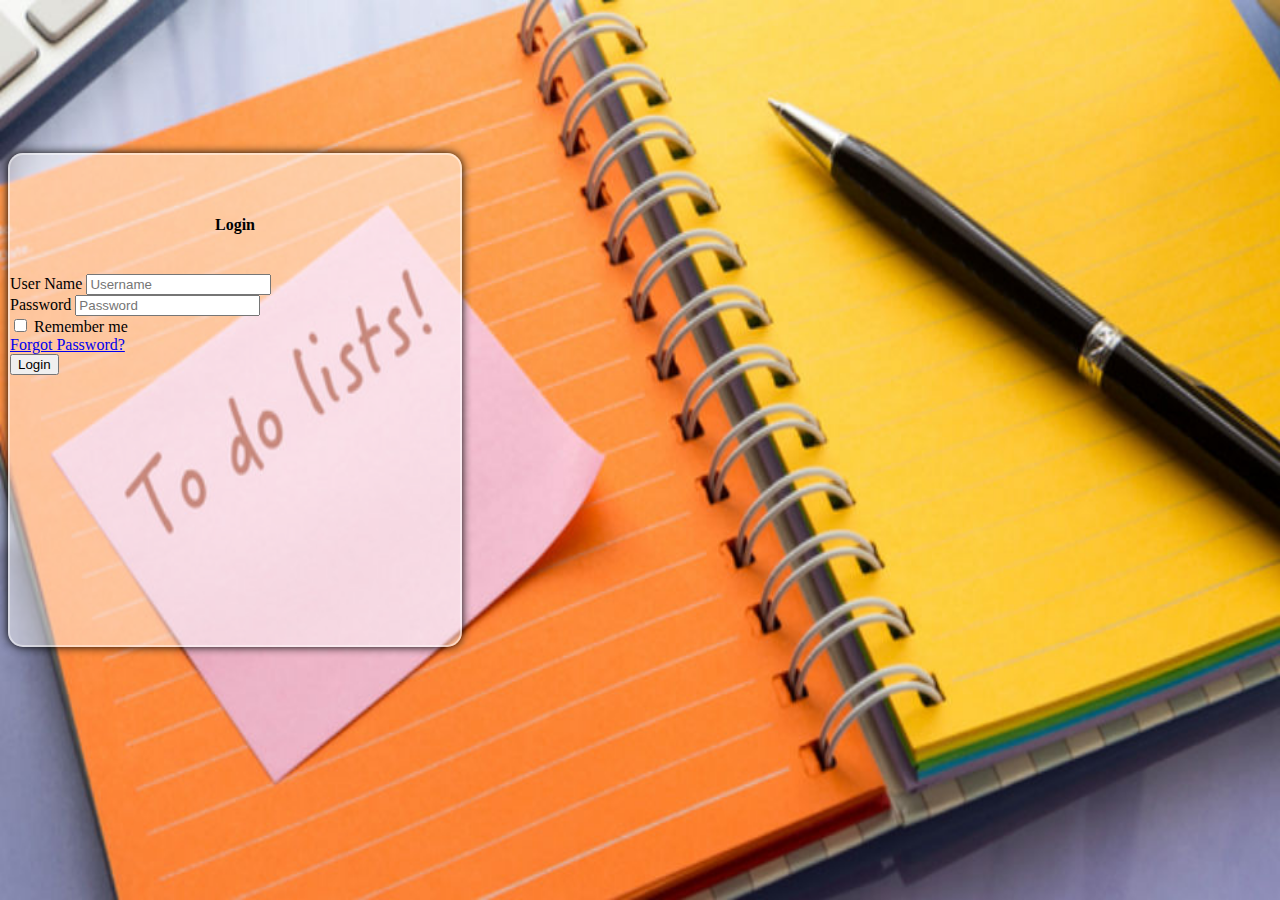
<file: index.html>
<!DOCTYPE html>
<html lang="en">
<head>
    <meta charset="UTF-8">
    <meta http-equiv="X-UA-Compatible" content="IE=edge">
    <meta name="viewport" content="width=device-width, initial-scale=1.0">
    <title>ToDo App</title>
    <link href="https://cdn.jsdelivr.net/npm/bootstrap@5.1.3/dist/css/bootstrap.min.css" rel="stylesheet" integrity="sha384-1BmE4kWBq78iYhFldvKuhfTAU6auU8tT94WrHftjDbrCEXSU1oBoqyl2QvZ6jIW3" crossorigin="anonymous">
    <script src="https://cdn.jsdelivr.net/npm/bootstrap@5.1.3/dist/js/bootstrap.bundle.min.js" integrity="sha384-ka7Sk0Gln4gmtz2MlQnikT1wXgYsOg+OMhuP+IlRH9sENBO0LRn5q+8nbTov4+1p" crossorigin="anonymous"></script>
    <link rel="stylesheet" href="style.css">
    <link rel="icon" type="image/x-icon" href="Images/favcon.png">

</head>
<body>

                 <!-- Login Form Begining -->

   <div class="container">
    <div class="row d-flex justify-content-center">
        <div class="col-10">
             <h4 style="text-align: center; text-decoration: white;">Login</h4>
             <br>
             <div class="mb-3">
               <label for="exampleInputUsername" class="form-label">User Name</label>
               <input type="text" class="form-control" id="username" placeholder="Username" aria-describedby="UsernameHelp">
             </div>

             <div class="mb-3">
               <label for="exampleInputPassword1" class="form-label">Password</label>
               <input type="password" class="form-control" id="password" placeholder="Password" aria-describedby="passwordHelp">
             </div>


             <div class="mb-3 form-check d-flex justify-content-between">
               
               <div>

               <input type="checkbox"  class="form-check-input" id="exampleCheck1">
               <label class="form-check-label" for="exampleCheck1">Remember me</label>
             </div>
               <a href="#">Forgot Password?</a>
             </div> 
               
               <div class="d-grid gap-2">
                 <button onclick ="return validate(login)" type="submit" class="btn btn-primary btn-block">Login</button>
               </div>
        </div>
    </div>
 </div>

                    <!-- Login Form Ending -->

<script src="login.js"></script>
    
</body>
</html>
</file>
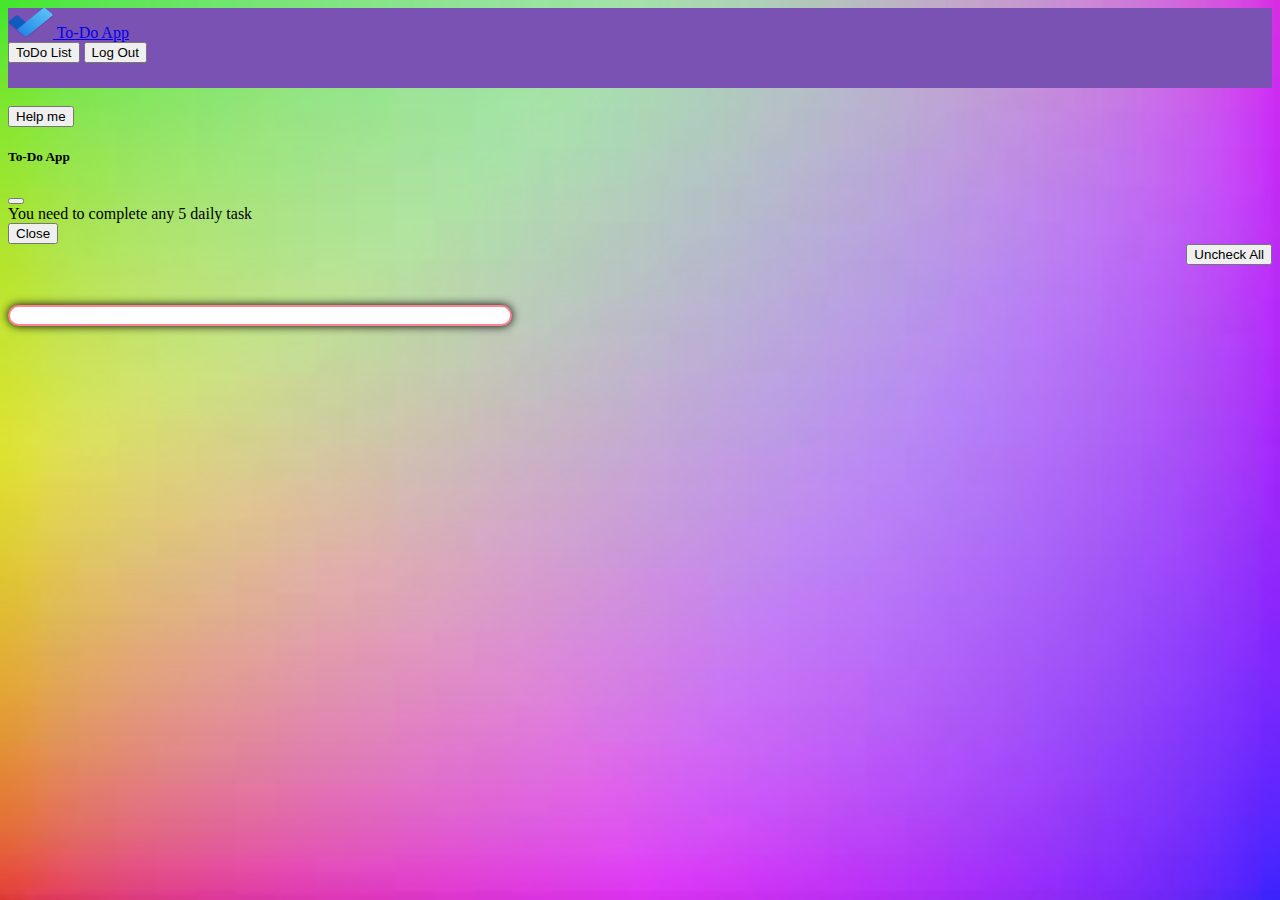
<file: home.html>
<!DOCTYPE html>
<html lang="en">
<head>
    <meta charset="UTF-8">
    <meta http-equiv="X-UA-Compatible" content="IE=edge">
    <meta name="viewport" content="width=device-width, initial-scale=1.0">
    <title>Dashbord</title>
    <link rel="stylesheet" href="home.css">
    <link rel="icon" type="image/x-icon" href="Images/favcon.png">
    <link href="https://cdn.jsdelivr.net/npm/bootstrap@5.1.3/dist/css/bootstrap.min.css" rel="stylesheet" integrity="sha384-1BmE4kWBq78iYhFldvKuhfTAU6auU8tT94WrHftjDbrCEXSU1oBoqyl2QvZ6jIW3" crossorigin="anonymous">
    <script src="https://cdn.jsdelivr.net/npm/bootstrap@5.1.3/dist/js/bootstrap.bundle.min.js" integrity="sha384-ka7Sk0Gln4gmtz2MlQnikT1wXgYsOg+OMhuP+IlRH9sENBO0LRn5q+8nbTov4+1p" crossorigin="anonymous"></script>


   </head>
   <body>
                   <!-- NavBar Begining -->

      <nav class="navbar navbar-dark">
        <div class="container-fluid">
          <a class="navbar-brand" href="#">
            <img src="Images/logo.png" alt="" width="45" height="30" class="d-inline-block align-text-top ms-3">
            To-Do App
          </a>
           <div>
             <button class="btn btn-outline-warning me-2" onclick="return ajax()">ToDo List</button>
             <button class="logout btn btn-outline-warning me-4" onclick="return logout()">Log Out</button>
           <div>
        </div>
      </nav>

                  <!-- NavBar Ending -->


             <!-- Refresh Button Starting -->
     <br>
       <div class="container">
         <div class="row justify-content-end">
           <div class="col-8">
             <button type="button" class="btn btn-danger" data-bs-toggle="modal" data-bs-target="#exampleModal">
              Help me
            </button>
            <div class="modal fade" id="exampleModal" tabindex="-1" aria-labelledby="exampleModalLabel" aria-hidden="true">
              <div class="modal-dialog">
                <div class="modal-content">
                  <div class="modal-header">
                    <h5 class="modal-title" id="exampleModalLabel">To-Do App</h5>
                    <button type="button" class="btn-close" data-bs-dismiss="modal" aria-label="Close"></button>
                  </div>
                  <div class="modal-body">
                    You need to complete any 5 daily task 
                  </div>
                  <div class="modal-footer">
                    <button type="button" class="btn btn-danger" data-bs-dismiss="modal">Close</button>
                  </div>
                </div>
              </div>
            </div>
             </div>
               <div class="col-4 refresh">
                 <button class="uncheck btn btn-danger " onclick="return ajax()">Uncheck All</button>
                </div>
              </div>
             </div>

           <!-- Refresh Button Ending -->


           <!-- JASON Content list Starting -->

      <div class="container22 container">
        <div id="posts"></div>
      </div>
      
           <!-- JASON Content list Ending -->
            
    <script src="todo.js"></script>
   </body>
   </html>
</file>
<file: style.css>
body {
  background-image: url('Images/Login Image.jpg');
  background-repeat: no-repeat;
  background-attachment: fixed;
  background-size: 100% 100%;
}

.container{
    border: 2px solid rgba(255, 255, 255, 0.438);
    background-color: rgba(255, 255, 255, 0.477);
    margin-top: 17vh;
    height: 450px;
    width: 450px;
    padding-top: 40px;
    border-radius: 15px;
    box-shadow: 0px 0px 10px 0px;
}
</file>
<file: home.css>
.navbar{
    background-color: #7952b3;
    height: 80px;
}

body {
    background-image: url('Images/backcover.jpg');
    background-repeat: no-repeat;
    background-attachment: fixed;
    background-size: 100% 100%;
  }

.container22{
    margin-top: 40px;
    height: auto;
    width: 500px;
    border: 2px solid rgba(255, 0, 34, 0.488);
    border-radius: 20px;
    background-color: rgb(254, 254, 254);
    box-shadow: 0px 0px 10px 0px;

}

#posts{
    padding-top: 17px;
}

.refresh{
    text-align: end;
}
</file>
